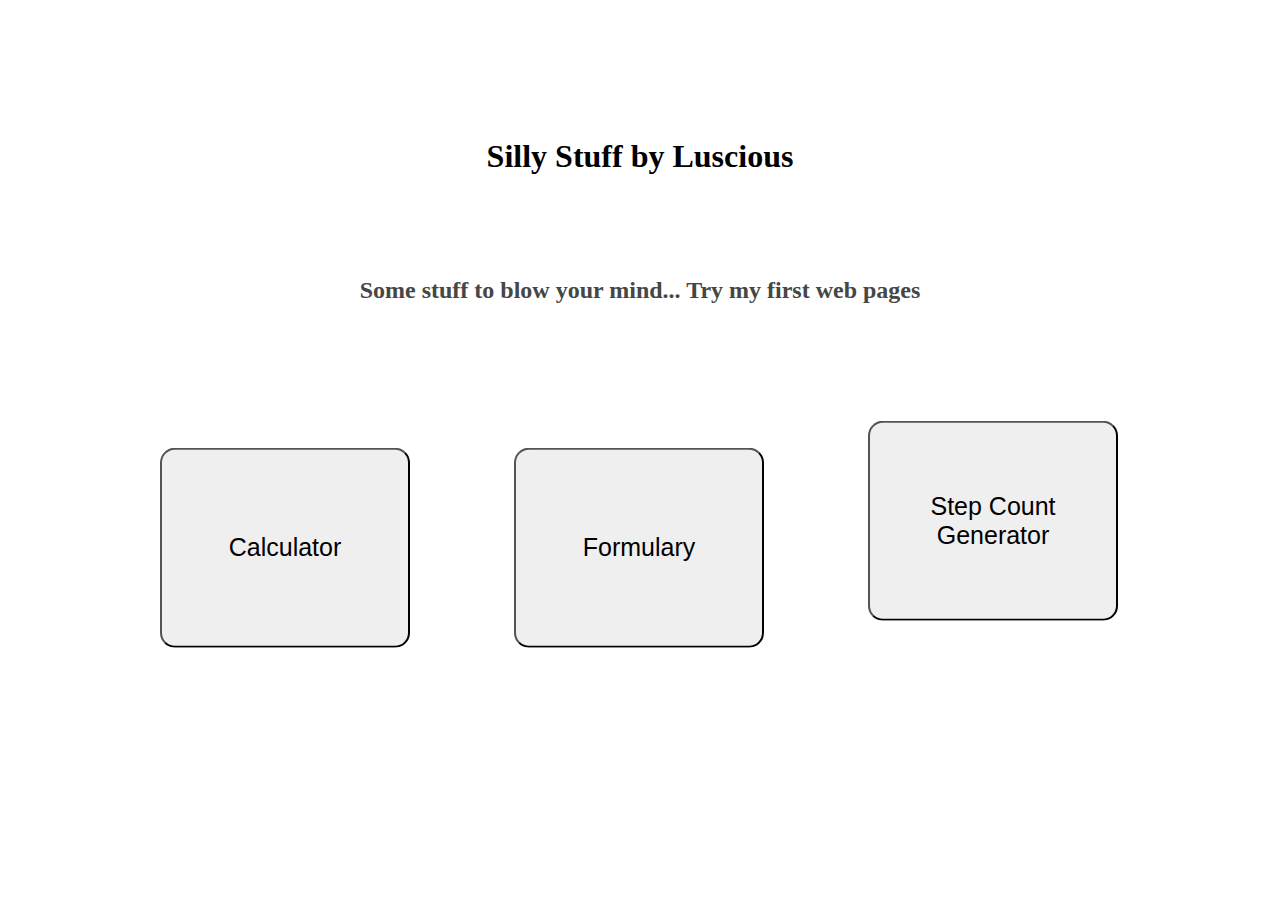
<file: index.html>
<!DOCTYPE html>
<html lang="en">
<head>
    <meta charset="UTF-8">
    <meta name="viewport" content="width=device-width, initial-scale=1.0">
    <title>Silly Stuff</title>
    <link rel="stylesheet" href="index.css" type="text/css">
    <script src="index.js"></script>
</head>
<body>
    <h1>Silly Stuff by Luscious</h1>
    <h2>Some stuff to blow your mind... Try my first web pages</h2>
    <div>
        <button id="calculatorButton">Calculator</button>
        <button id="formularyButton">Formulary</button>
        <button class="generatorButton" id="countGeneratorButton">Step Count Generator</button>
    </div>
</body>
</html>
</file>
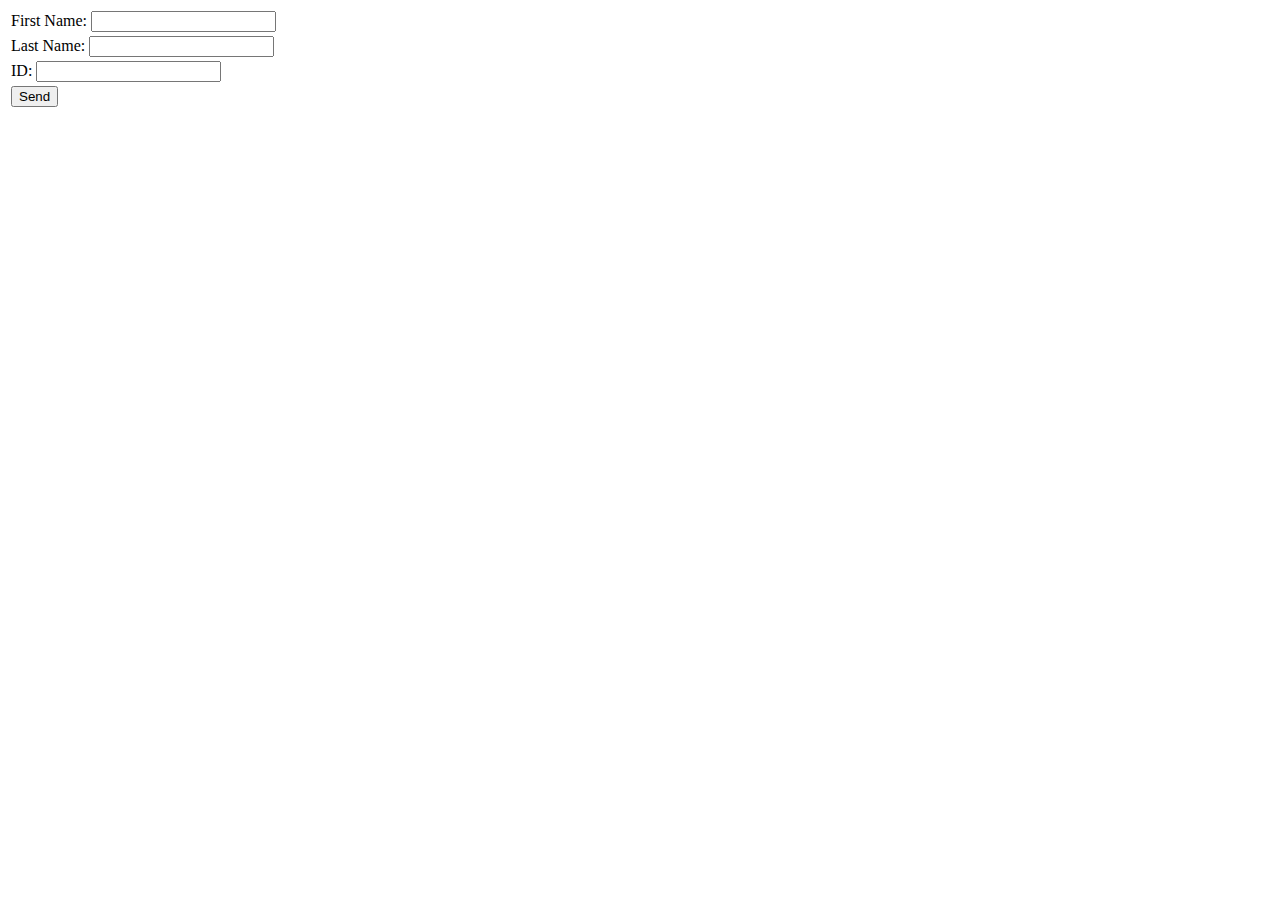
<file: 05 - Bank/HTML/index.html>
<!DOCTYPE html>
<html lang="en">
<head>
    <meta charset="UTF-8">
    <meta name="viewport" content="width=device-width, initial-scale=1.0">
    <title>Bank</title>
    <script src="../JS/script.js"></script>
</head>
<body>

        <table>
            <tr>
                <td>
                    <label for="firstnameInput">First Name:</label>
                    <input type="text" name="firstname" id="firstnameInput">
                </td>
            </tr>
            <tr>
                <td>
                    <label for="lastnameInput">Last Name:</label>
                    <input type="text" name="salary" id="lastnameInput">
                </td>
            </tr>
            <tr>
                <td>
                    <label for="idInput">ID:</label>
                    <input type="number" name="identification" id="idInput"><br>
                </td>
            </tr>
            <tr>
                <td>
                    <button id="sendInputs">Send</button>
                </td>
            </tr>
        </table>

</body>
</html>
</file>
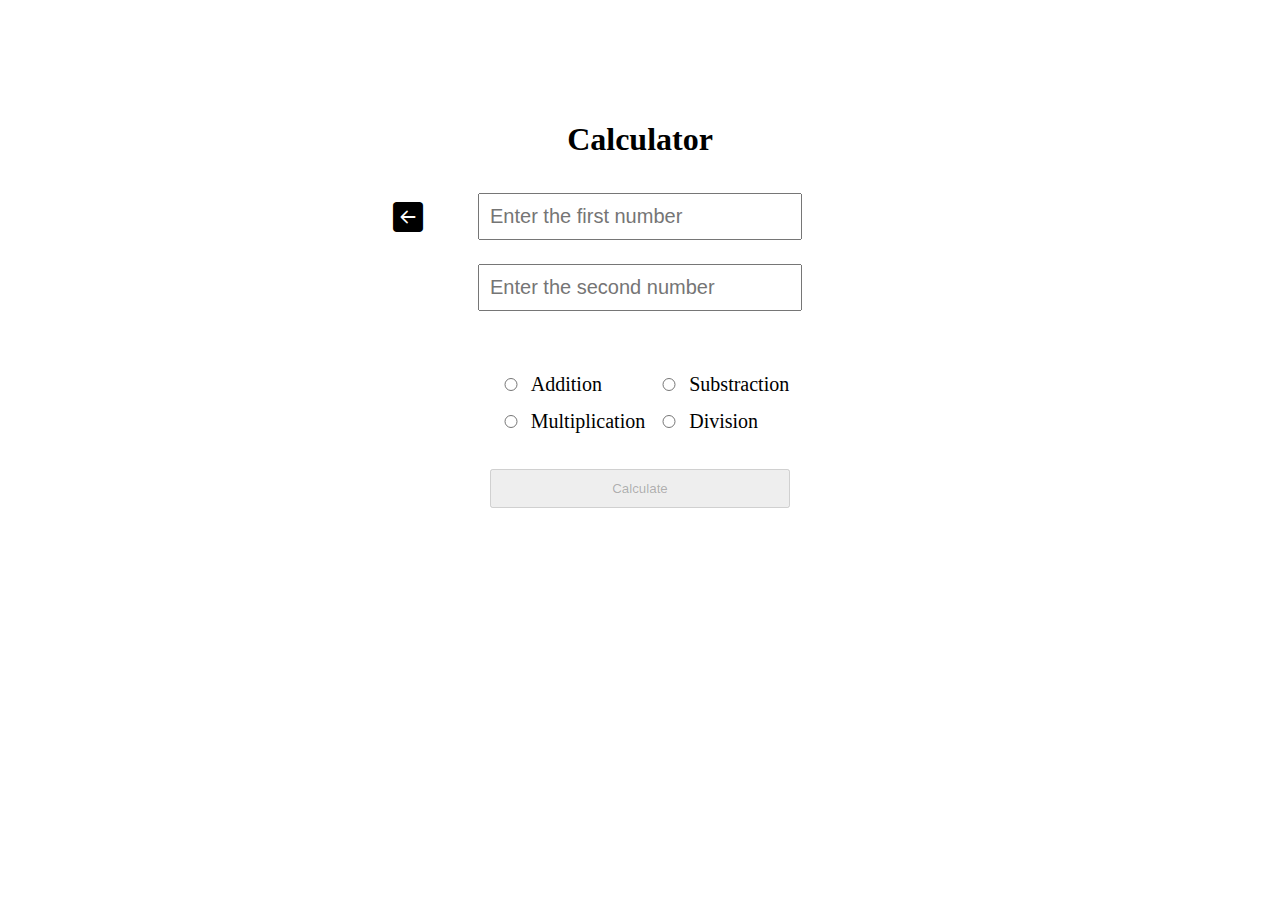
<file: calculator.html>
<!DOCTYPE html>
<html lang="en">
<head>
    <meta charset="UTF-8">
    <meta name="viewport" content="width=device-width, initial-scale=1.0">
    <title>Calculator</title>
    <link rel="stylesheet" href="https://cdn.jsdelivr.net/npm/bootstrap-icons@1.10.5/font/bootstrap-icons.css">
    <script src="https://ajax.googleapis.com/ajax/libs/jquery/3.3.1/jquery.min.js"></script>
    <link rel="stylesheet" href="calculator.css" type="text/css">
    <script src="calculator.js"></script>
</head>
<body>
    <div class="allDisplay">
        <h1>Calculator</h1>
        <div class="return-index-button">
            <button type="button" id="returnToIndex"><div id="arrowLeft" class="bi bi-arrow-left-square-fill"></div></button>
            <div class="return-index-pop-up-text" id="returnIndexPopUp">Return to Index</div>
        </div>
        <div class="table1"> <!-- numeric data entry  -->
            <table>
                <tr>
                    <td>
                        <input type="number" id="num1" placeholder="Enter the first number">
                    </td>
                </tr>
                <tr>
                    <td>
                        <input type="number" id="num2" placeholder="Enter the second number">
                    </td>
                </tr>
                <tr>
                    <td>
                        <input type="text" id="empty" readonly>
                    </td>
                </tr>
            </table>
        </div>
        <div class="table2"> <!-- radio data entry -->
            <table>
                <tr>
                    <td>
                        <input type="radio" name="operator" class="operator" value="add"><span>Addition</span>
                    </td>
                    <td>
                        <input type="radio" name="operator" class="operator" value="subs"><span>Substraction</span>
                    </td>
                </tr>
                <tr>
                    <td>
                        <input type="radio" name="operator" class="operator" value="mult"><span>Multiplication</span>
                    </td>
                    <td>
                        <input type="radio" name="operator" class="operator" value="div"><span>Division</span>
                    </td>
                </tr>
            </table>
        </div>
        <br>
        <div class="calcButton"> <!-- calculate button -->
            <button id="calculateButton" disabled>Calculate</button>
        </div>
    </div>
    <dialog id="resultDialog"> <!-- pop-up window -->
        <h2>Result:</h2>
        <input type="text" id="result" readonly>
        <br>
        <div class="closeDialogButton">
            <button id="closeDialogButton">Close</button>
        </div>
    </dialog>
</body>
</html>
</file>
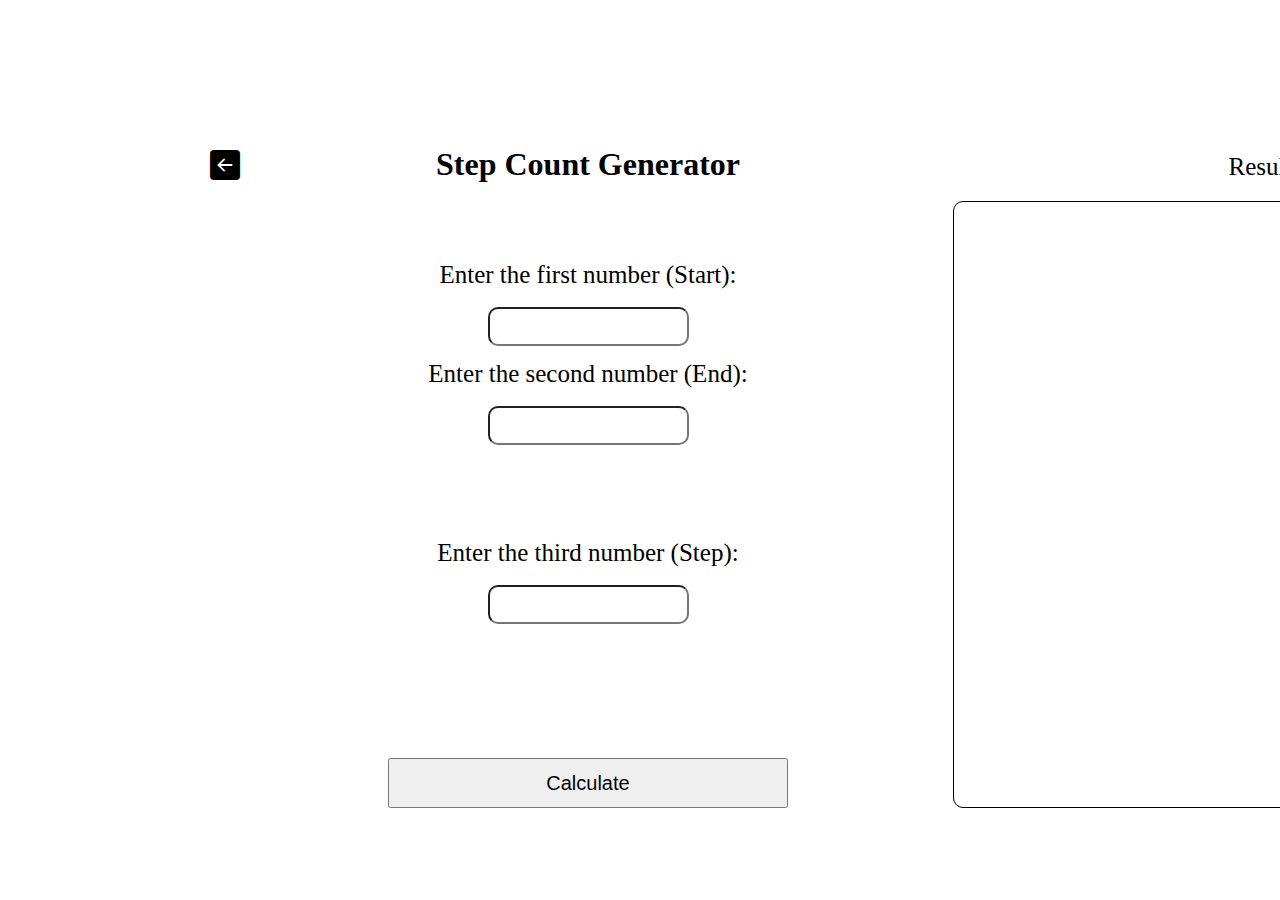
<file: countGenerator.html>
<!DOCTYPE html>
<html lang="en">
<head>
    <meta charset="UTF-8">
    <meta name="viewport" content="width=device-width, initial-scale=1.0">
    <title>Count Generator</title>
    <link rel="stylesheet" href="https://cdn.jsdelivr.net/npm/bootstrap-icons@1.10.5/font/bootstrap-icons.css">
    <script src="https://ajax.googleapis.com/ajax/libs/jquery/3.3.1/jquery.min.js"></script>
    <link rel="stylesheet" href="countGenerator.css" type="text/css">
    <script src="countGenerator.js"></script>
</head>
<body>
    <div class="allDisplay">
        <h1>Step Count Generator</h1>
        <div class="return-index-button">
            <button type="button" id="returnToIndex"><div id="arrowLeft" class="bi bi-arrow-left-square-fill"></div></button>
            <div class="return-index-pop-up-text" id="returnIndexPopUp">Return to Index</div>
        </div>
        <table class="firstTable">
            <tr>
                <td>
                    <label for="numOne">Enter the first number (Start):</label><br>
                    <input type="number" name="numOne" id="numOne">
                </td>
            </tr>
            <tr>
                <td>
                    <label for="numTwo">Enter the second number (End):</label><br>
                    <input type="number" name="numTwo" id="numTwo">
                    <div id="invalidStart" class="warnings"></div>
                </td>
            </tr>
            <tr>
                <td>
                    <label for="numThree">Enter the third number (Step):</label><br>
                    <input type="number" name="numThree" id="numThree">
                    <div id="invalidStep" class="warnings"></div>
                    <div id="emptyInputs" class="warnings"></div>
                </td>
            </tr>
            <tr>
                <td>
                    <button id="calculateButton">Calculate</button>
                </td>
            </tr>
        </table>
    </div>
    <table class="secondTable">
        <tr>
            <td>
                <label for="displayResult">Result:</label>
                <div id="displayResult" class="warnings"></div>
            </td>
        </tr>
    </table>
</body>
</html>
</file>
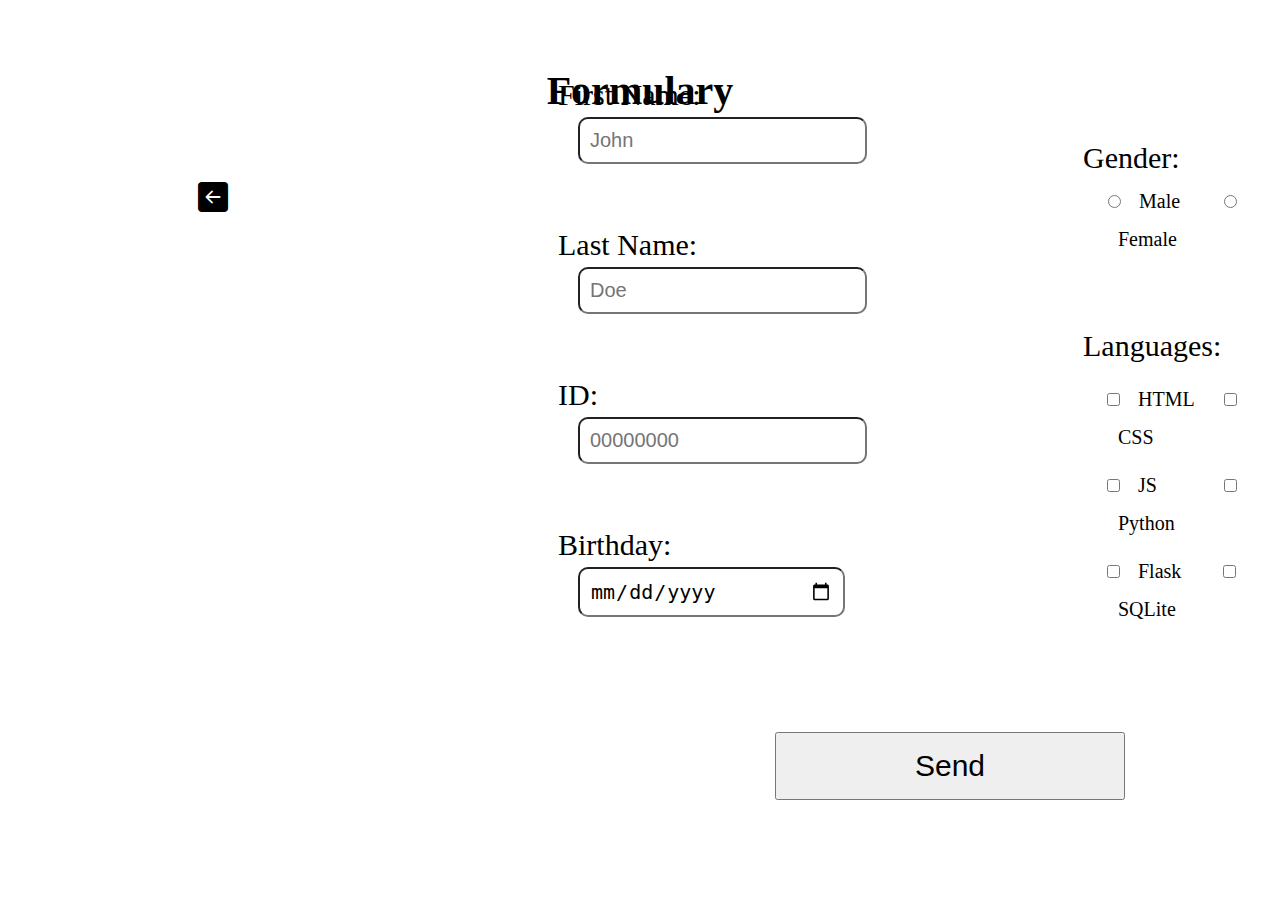
<file: formulary.html>
<!DOCTYPE html>
<html lang="en">
<head>
    <meta charset="UTF-8">
    <meta name="viewport" content="width=device-width, initial-scale=1.0">
    <title>Formulary</title>
    <link rel="stylesheet" href="https://cdn.jsdelivr.net/npm/bootstrap-icons@1.10.5/font/bootstrap-icons.css">
    <script src="https://ajax.googleapis.com/ajax/libs/jquery/3.3.1/jquery.min.js"></script>
    <link rel="stylesheet" href="formulary.css" type="text/css">
    <script src="formulary.js"></script>
</head>
<body>
    <h1>Formulary</h1>
    <div class="return-index-button">
        <button type="button" id="returnToIndex"><div id="arrowLeft" class="bi bi-arrow-left-square-fill"></div></button>
        <div class="return-index-pop-up-text" id="returnIndexPopUp">Return to Index</div>
    </div>
    <form action="formularyDisplay.html" method="get" enctype="multipart/form-data" id="dataForm">
        <table class="table1">
            <tr>
                <td>
                    <label for="firstName">First Name:</label><br>
                    <input type="text" name="firstName" id="firstName" placeholder="John"><br>
                    <div id="invalidFirstName" class="warnings">
                </td>
            </tr>
            <tr>
                <td>
                    <label for="lastName">Last Name:</label><br>
                    <input type="text" name="lastName" id="lastName" placeholder="Doe"><br>
                    <div id="invalidLastName" class="warnings"></div>
                </td>
            </tr>
            <tr>
                <td>
                    <label for="inputId">ID:</label><br>
                    <input type="number" name="inputId" id="inputId" placeholder="00000000"><br>
                    <div id="invalidId" class="warnings"></div>
                </td>
            </tr>
            <tr>
                <td>
                    <label for="birthday">Birthday:</label><br>
                    <input type="date" name="birthday" id="birthday"><br>
                    <input type="hidden" name="age" id="age">
                    <div id="invalidBirthday" class="warnings"></div>
                </td>
            </tr>
        </table>
        <table class="table2">
            <tr>
                <td>
                    <label>Gender:</label><br>
                    <input type="radio" name="gender" id="male" value="Male"><span>Male</span>
                    <input type="radio" name="gender" id="female" value="Female"><span>Female</span>
                </td>
            </tr>
            <tr>
                <td>
                    <div id="invalidRadio" class="warnings"></div>
                </td>
            </tr>
            <tr>
                <td>
                    <label>Languages:</label><br>
                    <input type="checkbox" name="proLang" id="html" class="proLang" value="HTML"><span>HTML</span>
                    <input type="checkbox" name="proLang" id="css" class="proLang" value="CSS"><span>CSS</span>
                    <br>
                    <input type="checkbox" name="proLang" id="js" class="proLang" value="JavaScript"><span>JS</span>
                    <input type="checkbox" name="proLang" id="python" class="proLang" value="Python"><span>Python</span>
                    <br>
                    <input type="checkbox" name="proLang" id="flask" class="proLang" value="Flask"><span>Flask</span>
                    <input type="checkbox" name="proLang" id="sqlite" class="proLang" value="SQLite"><span>SQLite</span>
                </td>
            </tr>
            <tr>
                <td>
                    <div id="invalidCheckBox" class="warnings"></div>
                </td>
            </tr>
        </table>
        <div>
            <button id="sendForm">Send</button>
        </div>
    </form>
</body>
</html>
</file>
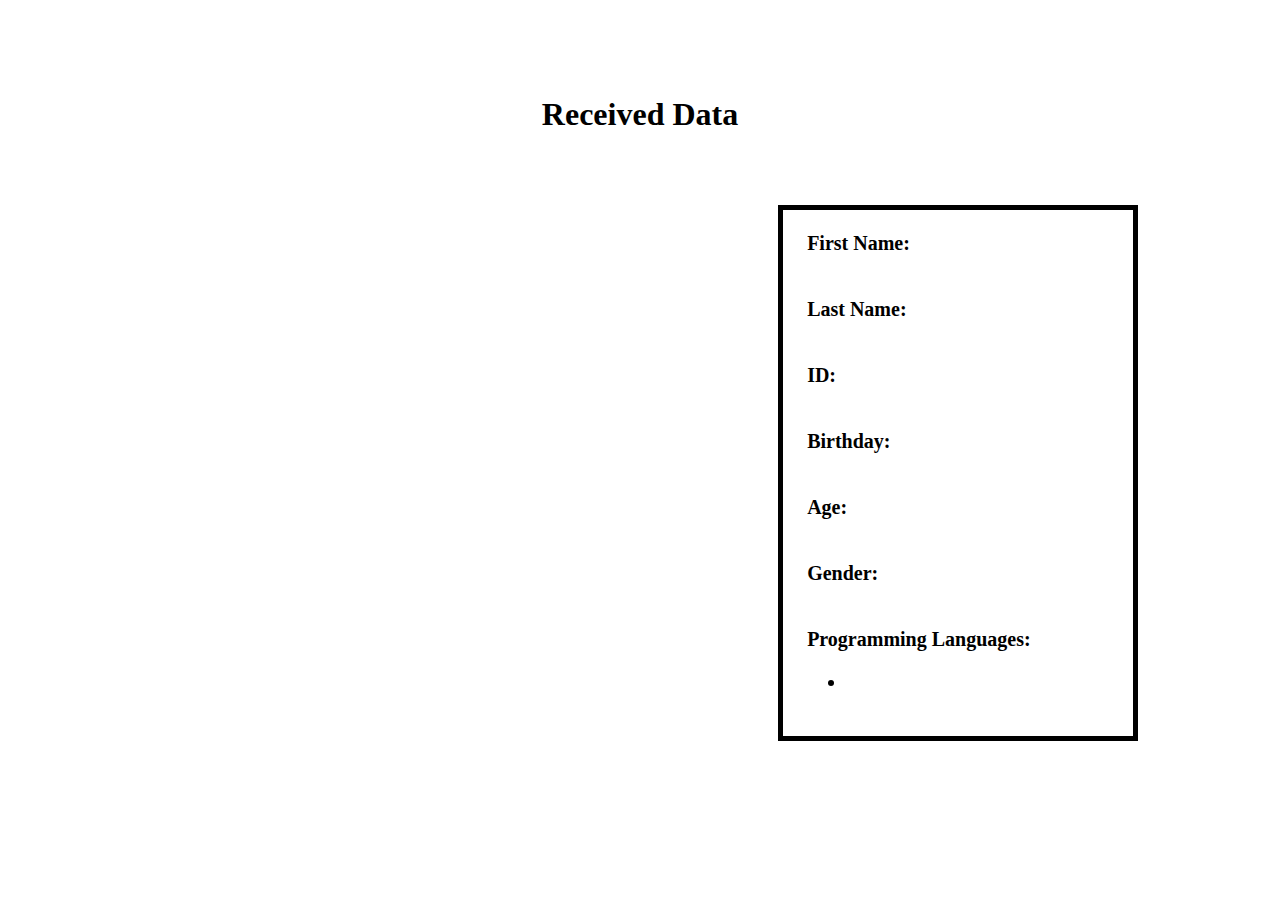
<file: formularyDisplay.html>
<!DOCTYPE html>
<html lang="en">
<head>
    <meta charset="UTF-8">
    <meta name="viewport" content="width=device-width, initial-scale=1.0">
    <title>Formulary</title>
    <link rel="stylesheet" href="formularyDisplay.css" type="text/css">
    <script src="formulary.js"></script>
</head>
<body>
    <h1>Received Data</h1>
    <div id="dataContainer">
        <table>
            <tr>
                <td>
                    <strong>First Name:</strong>
                    <input type="text" id="displayFirstName" readonly>
                </td>
            </tr>
            <tr>
                <td>
                    <strong>Last Name:</strong>
                    <input type="text" id="displayLastName" readonly>

                </td>
            </tr>
            <tr>
                <td>
                    <strong>ID:</strong>
                    <input type="text" id="displayInputId" readonly>
                </td>
            </tr>
            <tr>
                <td>
                    <strong>Birthday:</strong>
                    <input type="text" id="displayBirthday" readonly>
                </td>
            </tr>
            <tr>
                <td>
                    <strong>Age:</strong>
                    <input type="text" id="displayAge" readonly>
                </td>
            </tr>
            <tr>
                <td>
                    <strong>Gender:</strong>
                    <input type="text" id="displayGender" readonly>
                </td>
            </tr>
            <tr>
                <td>
                    <strong>Programming Languages:</strong>
                    <ul>
                        <li>
                            <div id="displayProLang" readonly>
                        </li>
                    </ul>
                </td>
            </tr>
        </table>
    </div>
</body>
</html>
</file>
<file: index.css>
h1 {
    position: absolute;
    top: 15%;
    left: 50%;
    transform: translate(-50%, -50%);
}

h2 {
    position: absolute;
    top: 30%;
    left: 50%;
    transform: translate(-50%, -50%);
    color: rgb(70, 70, 70);
}

div {
    position: absolute;
    top: 60%;
    left: 50%;
    transform: translate(-50%, -50%);
    width: 1060px;
}

button {
    margin: 50px;
    width: 250px;
    height: 200px;
    border-radius: 15px;
    font-size: 25px;
    cursor: pointer;
}

.generatorButton {
    position: relative;
    bottom: 12px;
}
</file>
<file: calculator.css>
.allDisplay {
    position: relative;
    top: 100px;
} 

h1, h2 {
    display: flex;
    justify-content: center;
} /* titles */

.table1, .table2 {
    display: flex;
    justify-content: center;
} /* tables */

input[type="number"] {
    margin: 10px;
    padding: 10px;
    width: 300px;
    font-size: 20px;
} /* input type number */

#empty {
    margin: 0;
    margin-bottom: 20px;
    margin-left: 20px;
    padding: 0;
    border: none;
    color: rgb(224, 0, 0);
    font-size: 15px;
} /* inputs empty alert */

input[type="radio"] {
    margin: 10px;
    width: 20px;
} /* input type radio */

span {
    font-size: 20px;
} /* table2 input contents */

.calcButton{
    display: flex;
    justify-content: center;
} /* calculate button display */

#calculateButton, #closeDialogButton {
    margin: 10px;
    padding: 10px;
    width: 300px;
    cursor: pointer;
} /* calculate button dimension */

#resultDialog {
    position: absolute;
    top: 450px;
} /* pop-up window */

input[type="text"] {
    margin: 10px;
    padding: 10px;
    width: 300px;
    font-size: 20px;
} /* input type text */

.closeDialogButton{
    display: flex;
    justify-content: center;
} /* close button pop-up window */

.return-index-button button {
    position: absolute;
    top: 20%;
    left: 30%;
    font-size: 30px;
    background: none;
    border: none;
    cursor: pointer;
  }
  
.return-index-button .return-index-pop-up-text {
    margin: 0px;
    padding: 10px;
    width: 120px;
    position: absolute;
    top: 5%;
    left: 27.5%;
    border-radius: 6px;
    opacity: 0;
    transition: opacity 0.5s;
    text-align: center;
    font-size: 15px;
    color: white;
    background-color: black;
} /* popup return index */
</file>
<file: countGenerator.css>
h1 {
    display: flex;
    justify-content: center;
    margin-bottom: 75px;
}
.allDisplay {
    position: absolute;
    top: 125px;
    left: 275px;
}

.secondTable {
    position: absolute;
    top: 150px;
    left: 950px;
}

label {
    display: flex;
    justify-content: center;
    font-size: 25px;
}

input {
    position: relative;
    left: 210px;
    margin-top: 0px;
    margin-bottom: 10px;
    padding: 10px;
    border-radius: 10px;
}

.warnings {
    display: flex;
    justify-content: center;
    padding: 10px;
    margin-bottom: 10px;
    width: 600px;
    height: 20px;
    font-size: 20px;
    color: rgb(216, 28, 28);
}

#invalidStart {
    margin-bottom: 40px;
}

#displayResult {
    margin-top: 20px;
    height: 585px;
    color: black;
    border: 1px solid black;
    border-radius: 10px;
}

button {
    position: relative;
    left: 110px;
    margin-top: 20px;
    margin-bottom: 30px;
    width: 400px;
    height: 50px;
    font-size: 20px;
    cursor: pointer;
}

.return-index-button button {
    position: absolute;
    top: -0.5%;
    left: -40%;
    font-size: 30px;
    background: none;
    border: none;
    cursor: pointer;
}

.return-index-button .return-index-pop-up-text {
    margin: 0px;
    padding: 10px;
    width: 120px;
    position: absolute;
    top: -5%;
    left: -19%;
    border-radius: 6px;
    opacity: 0;
    transition: opacity 0.5s;
    text-align: center;
    font-size: 15px;
    color: white;
    background-color: black;
} /* popup return index */
</file>
<file: formulary.css>
h1 {
    display: flex;
    justify-content: center;
    position: relative;
    top: 40px;
    font-size: 40px;
}

.table1 {
    position: absolute;
    bottom: 220px;
    left: 575px;
} /* table 1 */

.table2 {
    position: absolute;
    bottom: 217px;
    left: 1100px;
} /* table 2 */

#sendForm {
    margin: 0px;
    padding: 15px;
    width: 350px;
    position: absolute;
    bottom: 100px;
    left: 775px;
    font-size: 30px;
    cursor: pointer;
} /* send form button */

label {
    position: relative;
    right: 20px;
    font-size: 30px;
}

span {
    margin-left: 15px;
    font-size: 20px;
}

#css {
    margin-left: 25px;
}

#python {
    margin-left: 63px;
}

#sqlite {
    margin-left: 38px;
}

input {
    font-size: 20px;
}

input[type='text'], input[type='number'], input[type='date'] {
    margin-top: 5px;
    margin-bottom: 5px;
    padding: 10px;
    border-radius: 10px;
}

#birthday {
    width: 243px;
}

input[type='radio'] {
    margin-top: 20px;
    margin-bottom: 20px;
}

#female {
    margin-left: 40px;
}

input[type='checkbox'] {
    margin-top: 30px;
    margin-bottom: 20px;
}

.warnings {
    margin-top: 5px;
    margin-bottom: 35px;
    height: 15px;
    border: 0;
    font-size: 25px;
    color: rgb(212, 14, 14);
} /* warning empty values */

#invalidId {
    margin-left: -45px;
}

#invalidRadio {
    margin-left: 10px;
    margin-bottom: 50px;
}

#invalidCheckBox {
    margin-left: -100px;
}

.return-index-button button {
    position: absolute;
    top: 20%;
    left: 15%;
    font-size: 30px;
    background: none;
    border: none;
    cursor: pointer;
}

.return-index-button .return-index-pop-up-text {
    margin: 0px;
    padding: 10px;
    width: 120px;
    position: absolute;
    top: 13%;
    left: 12.5%;
    border-radius: 6px;
    opacity: 0;
    transition: opacity 0.5s;
    text-align: center;
    font-size: 15px;
    color: white;
    background-color: black;
} /* popup return index */
</file>
<file: formularyDisplay.css>
h1 {
    position: relative;
    top: 75px;
    display: flex;
    justify-content: center;
}

#dataContainer {
    position: relative;
    left: 770px;
    top: 125px;
    display: flex;
    justify-content: center;
    width: 350px;
    font-size: 20px;
    border: 5px solid;
}

input {
    width: 190px;
    border: 0;
    font-size: 18px;
}

td {
    padding: 20px;
}
</file>
